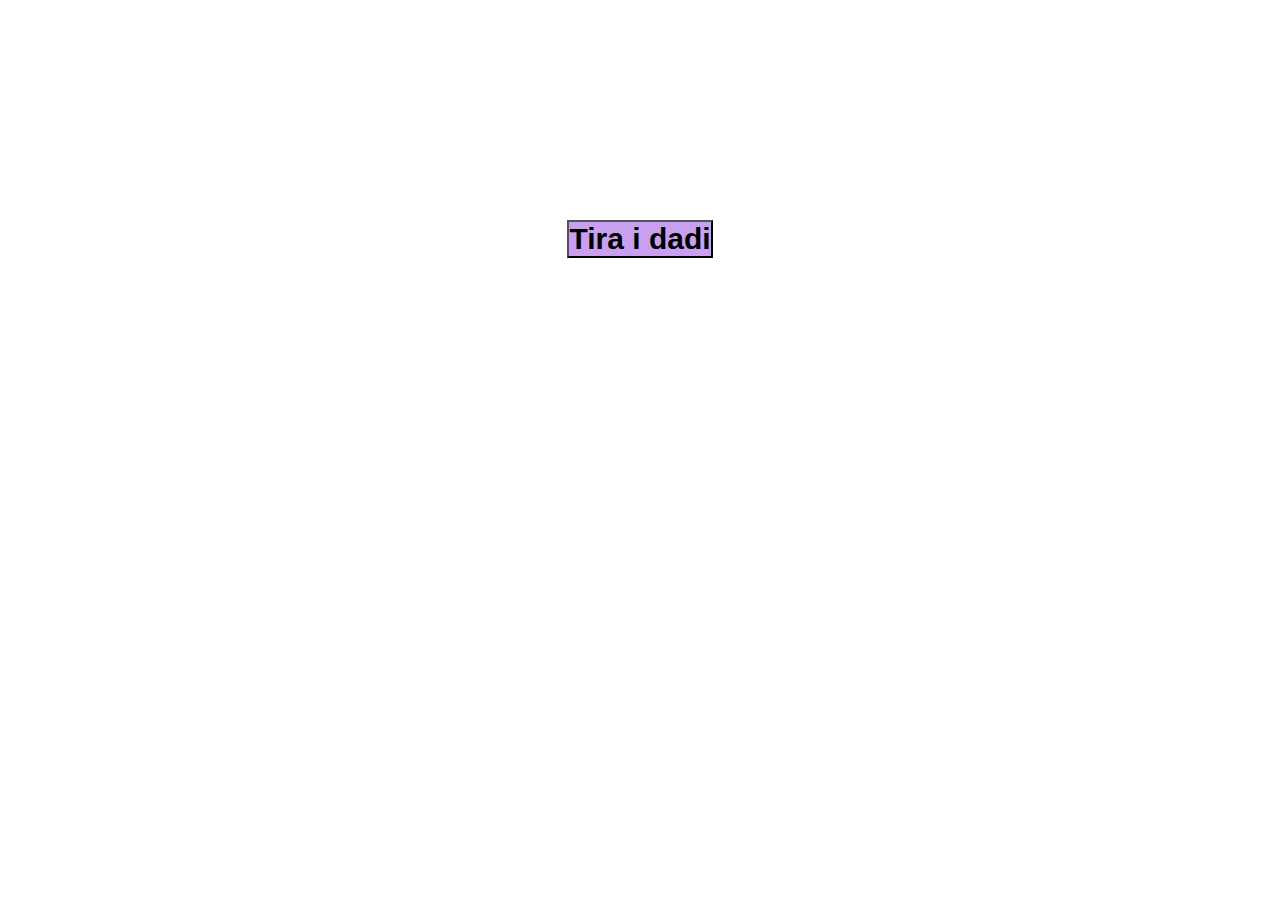
<file: gioco dei dadi/index.html>
<!DOCTYPE html>
<html lang="en">
<head>
  <meta charset="UTF-8">
  <meta http-equiv="X-UA-Compatible" content="IE=edge">
  <meta name="viewport" content="width=device-width, initial-scale=1.0">
  <title>Gioco dei dadi</title>
  <link rel="stylesheet" href="css/style.css">
</head>
<body>

  <div class="container">

    <div class="container-number">
      <div class="pc"></div>
      <div class="user"></div>
    </div>

    <h1></h1>

  </div>
  
  <button>Tira i dadi</button>

  <script src="js/script.js"></script>
</body>
</html>
</file>
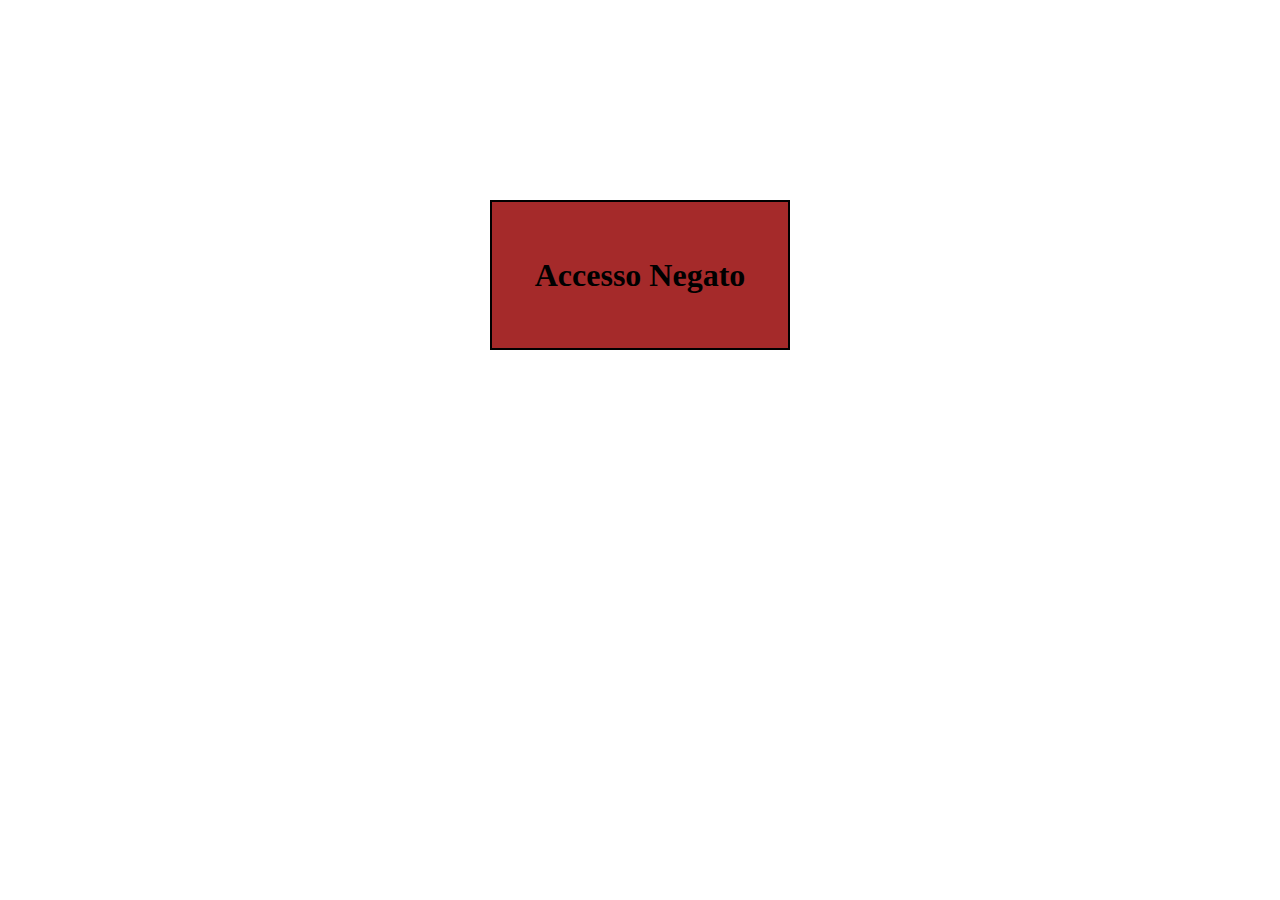
<file: mail/index.html>
<!DOCTYPE html>
<html lang="en">
<head>
  <meta charset="UTF-8">
  <meta http-equiv="X-UA-Compatible" content="IE=edge">
  <meta name="viewport" content="width=device-width, initial-scale=1.0">
  <title>Mail</title>
  <link rel="stylesheet" href="css/style.css">
</head>
<body>

  <main>
    <div class="container">
       <h1 id="output"></h1>
    </div>
  </main>



  <script src="js/script.js"></script>
  
</body>
</html>
</file>
<file: gioco dei dadi/css/style.css>
*{
  margin: 0;
  padding: 0;
  box-sizing: border-box;
}

body{
  font-family: 'Lucida Sans', 'Lucida Sans Regular', 'Lucida Grande', 'Lucida Sans Unicode', Geneva, Verdana, sans-serif;
}

button{
  font-size: 30px;
  display: flex;
  justify-content: center;
  margin: 150px auto;
  background-color: rgba(137, 43, 226, 0.456);
  font-weight:bold;
}

h1{
  display: flex;
  justify-content: center;
  align-items: center;
}

.container-number{
  display: flex;
  justify-content: center;
  align-items: center;
  
}

  .pc , .user{
    margin: 35px;
    font-size: 30px;
    font-weight: bold;
  }
</file>
<file: mail/css/style.css>
*{
  margin: 0;
  padding: 0;
  box-sizing: border-box;
}

.container{
  width: 300px;
  min-height: 150px;
 background-color: brown;
 border: 2px solid black;
 display: flex;
 justify-content: center;
 align-items: center;
 margin: 200px auto;
}
</file>
